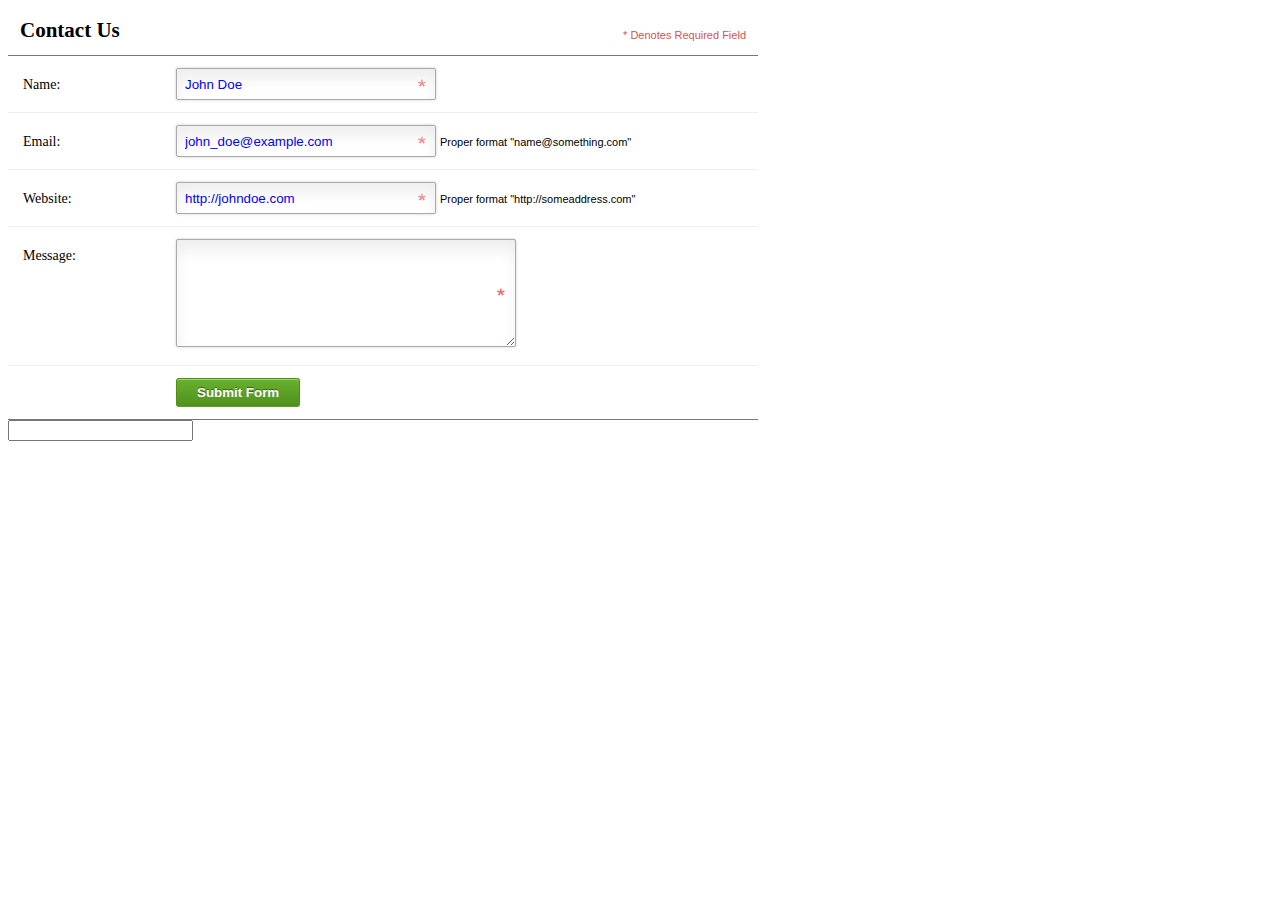
<file: newcard.htm>
<!DOCTYPE html>
<html lang="en">
<head>
	<meta charset="UTF-8">
	<link rel="stylesheet" href="style-modal.css">
	<title>Document</title>
</head>
<body>


<form class="contact_form" action="#" method="post" name="contact_form">
    <ul>
        <li>
             <h2>Contact Us</h2>
             <span class="required_notification">* Denotes Required Field</span>
        </li>
        <li>
            <label for="name">Name:</label>
            <input type="text"  placeholder="John Doe" required />
        </li>
        <li>
            <label for="email">Email:</label>
            <input type="email" name="email" placeholder="john_doe@example.com" required />
            <span class="form_hint">Proper format "name@something.com"</span>
        </li>
        <li>
            <label for="website">Website:</label>
            <input type="url" name="website" placeholder="http://johndoe.com" required pattern="(http|https)://.+"/>
            <span class="form_hint">Proper format "http://someaddress.com"</span>
        </li>
        <li>
            <label for="message">Message:</label>
            <textarea name="message" cols="40" rows="6" required ></textarea>
        </li>
        <li>
        	<button class="submit" type="submit">Submit Form</button>
        </li>
    </ul>
</form>
<input id="phone-ip" type="tel">
<script type="text/javascript">
    $("#phone-ip").intlTelInput({
  defaultCountry: "auto",
  geoIpLookup: function(callback) {
    $.get('http://ipinfo.io', function() {}, "jsonp").always(function(resp) {
      var countryCode = (resp && resp.country) ? resp.country : "";
      callback(countryCode);
    });
  },
  utilsScript: "utils.js" //для форматирования/плейсхолдера и т.д.
});
</script>
<!--
Как уже говорилось, валидация HTML5 основана на атрибутах type и включена по умолчанию. Для активации валидации формы никакой особенной разметки не требуется. Если хотите ее выключить, можете употребить атрибут novalidate, как здесь:

view sourceprint?
1.
<form novalidate>
2.
-- do not validate this form --
3.
<input type="text" />
4.
</form> -->

</body>
</html>
</file>
<file: style-modal.css>
:-moz-placeholder {
color: blue;
}
::-webkit-input-placeholder {
color: blue;
}
*:focus {outline: none;}

body {
	font: 14px/21px "Lucida Sans", "Lucida Grande", "Lucida Sans Unicode",
	sans-serif;
	 }
.contact_form h2, .contact_form label {
	font-family:Georgia, Times, "Times New Roman", serif;
	 }
.form_hint, .required_notification {
	font-size: 11px;
	 }
.contact_form ul{
	width: 750px;
	list-style-type: none;
	list-style-position: outside;
	margin: 0;
	padding: 0;
}
.contact_form li{
	padding: 12px;
	border-bottom: 1px solid #eee;
	position: relative;
}
.contact_form li:first-child, .contact_form li:last-child {
border-bottom:1px solid #777;
}

.contact_form h2 {
	margin:0;
	display: inline;
}
.required_notification {
	color:#d45252;
	margin:5px 0 0 0;
	display:inline;
	float:right;
}

.contact_form label {
width:150px;
margin-top: 3px;
display:inline-block;
float:left;
padding:3px;
}
.contact_form input {
height:20px;
width:220px;
padding:5px 8px;
}
.contact_form textarea {padding:8px; width:300px;}
.contact_form button {margin-left:156px;}


.contact_form input, .contact_form textarea {
border:1px solid #aaa;
box-shadow: 0px 0px 3px #ccc, 0 10px 15px #eee inset;
border-radius:2px;
}
.contact_form input:focus, .contact_form textarea:focus {
background: #fff;
border:1px solid #555;
box-shadow: 0 0 3px #aaa;
}
/* Button Style */
button.submit {
background-color: #68b12f;
background: -webkit-gradient(linear, left top, left bottom, from(#68b12f), to(#50911e));
background: -webkit-linear-gradient(top, #68b12f, #50911e);
background: -moz-linear-gradient(top, #68b12f, #50911e);
background: -ms-linear-gradient(top, #68b12f, #50911e);
background: -o-linear-gradient(top, #68b12f, #50911e);
background: linear-gradient(top, #68b12f, #50911e);
border: 1px solid #509111;
border-bottom: 1px solid #5b992b;
border-radius: 3px;
-webkit-border-radius: 3px;
-moz-border-radius: 3px;
-ms-border-radius: 3px;
-o-border-radius: 3px;
box-shadow: inset 0 1px 0 0 #9fd574;
-webkit-box-shadow: 0 1px 0 0 #9fd574 inset ;
-moz-box-shadow: 0 1px 0 0 #9fd574 inset;
-ms-box-shadow: 0 1px 0 0 #9fd574 inset;
-o-box-shadow: 0 1px 0 0 #9fd574 inset;
color: white;
font-weight: bold;
padding: 6px 20px;
text-align: center;
text-shadow: 0 -1px 0 #396715;
}
button.submit:hover {
opacity:.85;
cursor: pointer;
}
button.submit:active {
border: 1px solid #20911e;
box-shadow: 0 0 10px 5px #356b0b inset;
-webkit-box-shadow:0 0 10px 5px #356b0b inset ;
-moz-box-shadow: 0 0 10px 5px #356b0b inset;
-ms-box-shadow: 0 0 10px 5px #356b0b inset;
-o-box-shadow: 0 0 10px 5px #356b0b inset;
}


.contact_form input:focus, .contact_form textarea:focus { /* add this to the already existing style */
padding-right:70px;
}

.contact_form input, .contact_form textarea { /* add this to the already existing style */
-moz-transition: padding .25s;
-webkit-transition: padding .25s;
-o-transition: padding .25s;
transition: padding .25s;
}

.contact_form input, .contact_form textarea {
padding-right:30px;
}


input:required, textarea:required {
background: #fff url(images/red_asterisk.png) no-repeat 98% center;
}


::-webkit-validation-bubble-message {
padding: 1em;
}


.contact_form input:focus:invalid, .contact_form textarea:focus:invalid { /* when a field is considered invalid by the browser */
background: #fff url(images/invalid.png) no-repeat 98% center;
box-shadow: 0 0 5px #d45252;
border-color: #b03535;
}


.contact_form input:required:valid, .contact_form textarea:required:valid { /* when a field is considered valid by the browser */
background: #fff url(images/valid.png) no-repeat 98% center;
box-shadow: 0 0 5px #5cd053;
border-color: #28921f;
}
</file>
